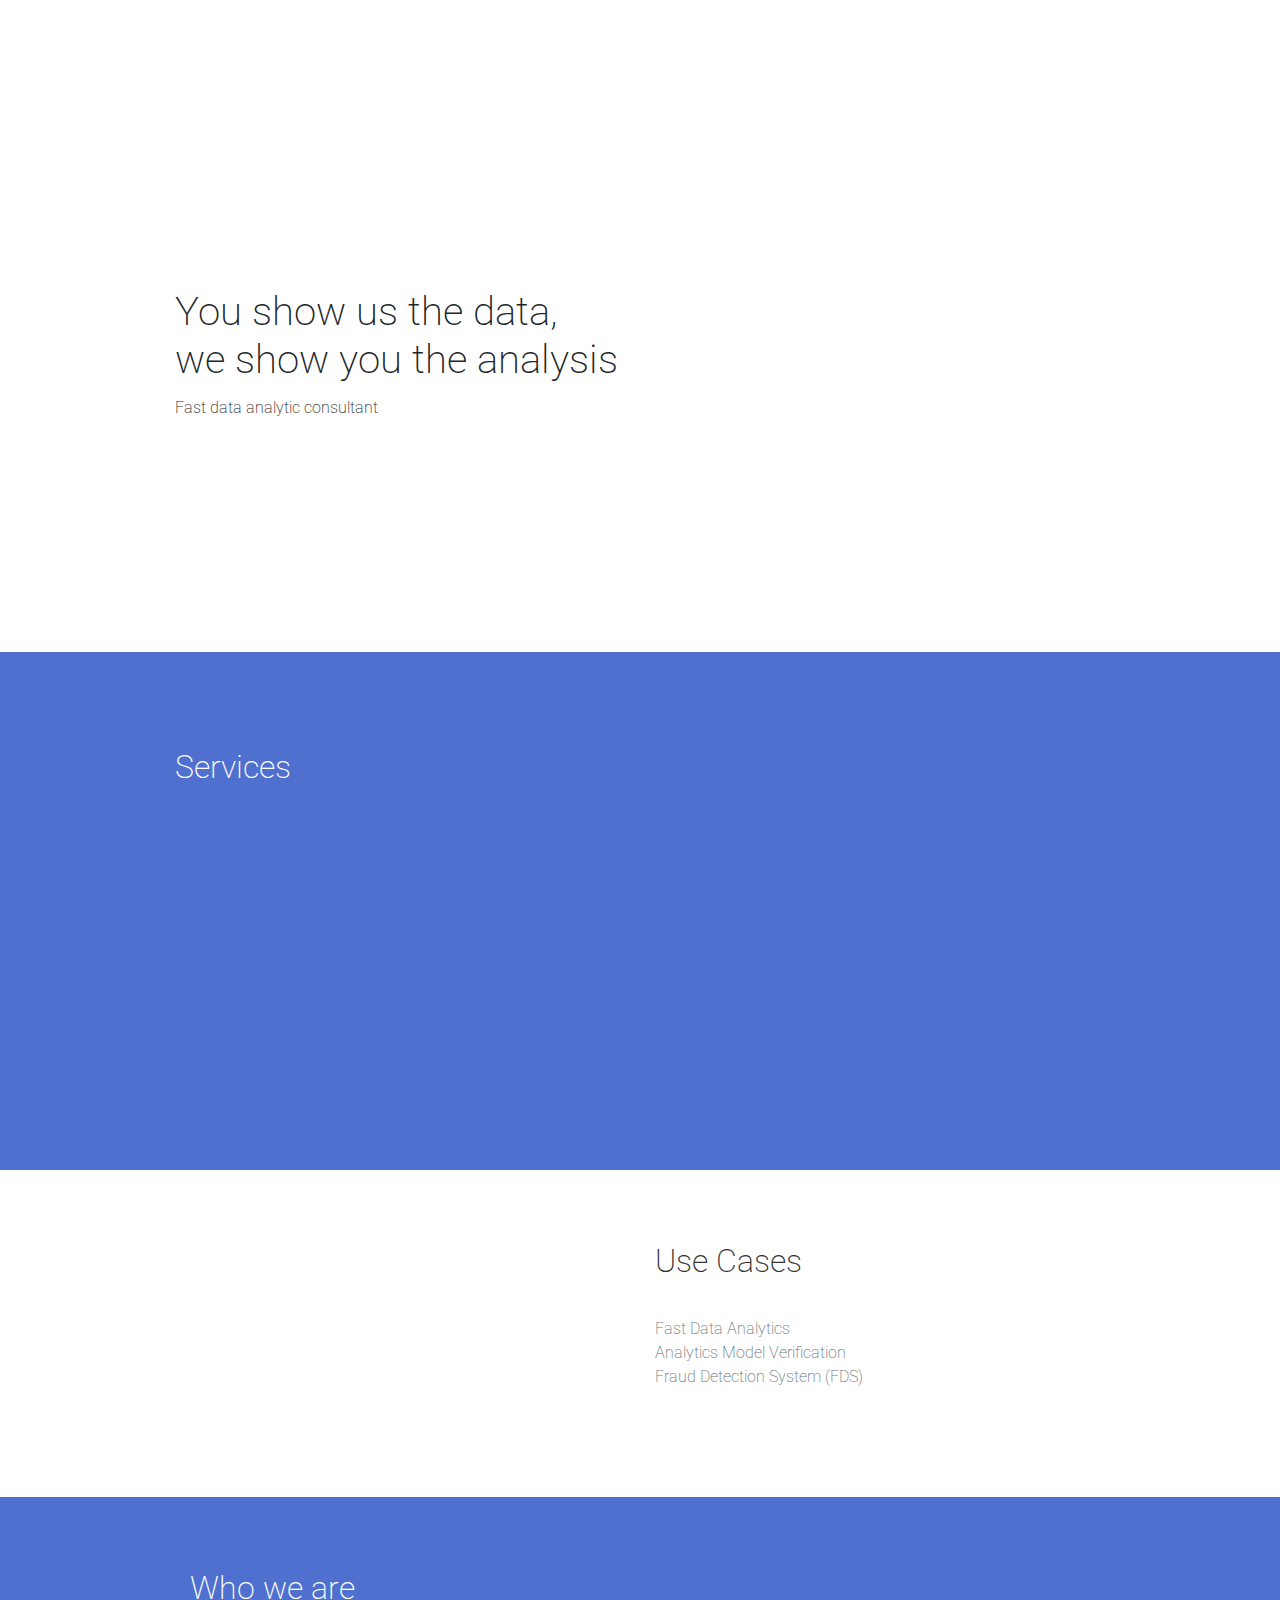
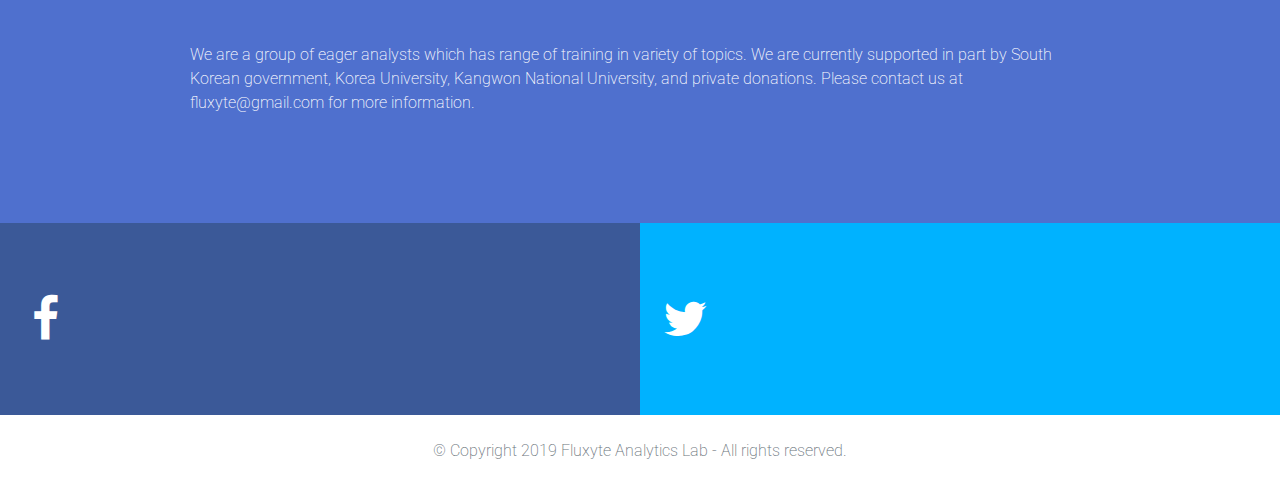
<file: index.html>
﻿<!DOCTYPE html>
<html>

<head> <meta name="google-site-verification" content="uYRp_y8W9AgHVsuLCqNeUEuLGwWhl19M-7SnAxO8sY4"/> </head>

<body>
  <meta charset="utf-8">
   <meta name="viewport" content="width=device-width, initial-scale=1">
  <!-- PAGE settings -->

 <link rel="apple-touch-icon" sizes="180x180" href="/apple-touch-icon.png"> <link rel="icon" type="image/png" sizes="32x32" href="/favicon-32x32.png"> <link rel="icon" type="image/png" sizes="16x16" href="/favicon-16x16.png"> <link rel="manifest" href="/site.webmanifest"> <link rel="mask-icon" href="/safari-pinned-tab.svg" color="#5bbad5"> <meta name="msapplication-TileColor" content="#da532c"> <meta name="theme-color" content="#ffffff"> <title>Fluxyte Analytics Lab</title>
  <meta name="description" content="Fast data analytic and cryptocurrency management consultant">
  <meta name="keywords" content="Fast data analytics, cryptocurrency, IDS, Intrusion detection, Crypto IDS, Crypto retrieval">


 <link rel="apple-touch-icon" sizes="180x180" href="/apple-touch-icon.png"> <link rel="icon" type="image/png" sizes="32x32" href="/favicon-32x32.png"> <link rel="icon" type="image/png" sizes="16x16" href="/favicon-16x16.png"> <link rel="manifest" href="/site.webmanifest"> <link rel="mask-icon" href="/safari-pinned-tab.svg" color="#5bbad5"> <meta name="msapplication-TileColor" content="#da532c"> <meta name="theme-color" content="#ffffff"> <title>Fluxyte Analytics Lab</title>
  <meta name="description" content="Fast data analytic and cryptocurrency management consultant">
  <meta name="keywords" content="Fast data analytics, cryptocurrency, IDS, Intrusion detection, Crypto IDS, Crypto retrieval">
  <link rel="icon" href="images/favicon.png">
  <title>Fluxyte Analytics Lab</title>
  <meta name="description" content="Fast data analytic consultant">
  <meta name="keywords" content="Fast data analytics, IDS, Intrusion detection">

  <!-- CSS dependencies -->
  <link rel="stylesheet" href="https://cdnjs.cloudflare.com/ajax/libs/font-awesome/4.7.0/css/font-awesome.min.css" type="text/css">
  <link rel="stylesheet" href="/theme.css">
  <!-- Script: Make my navbar transparent when the document is scrolled to top -->
  <script src="js/navbar-ontop.js"></script>
  <!-- Script: Animated entrance -->
  <script src="js/animate-in.js"></script>
  <!-- Navbar -->
  <nav class="navbar navbar-expand-md fixed-top navbar-light bg-light">
    <div class="container">
      <button class="navbar-toggler navbar-toggler-right" type="button" data-toggle="collapse" data-target="#navbar2SupportedContent" aria-controls="navbar2SupportedContent" aria-expanded="false" aria-label="Toggle navigation"> <span class="navbar-toggler-icon"></span> </button>
      <a class="navbar-brand" href="#home">
        <img src="images/fluxyte-logo-web.png" width="" height="40" class="d-inline-block align-top" alt=""> </a>
      <div class="collapse navbar-collapse text-center justify-content-end" id="navbar2SupportedContent">
        <ul class="navbar-nav">
          <li class="nav-item mx-2">
            <a class="nav-link" href="#services">Services</a>
          </li>
          <li class="nav-item mx-2">
            <a class="nav-link" href="#usecases">Use Cases</a>
          </li>
          <li class="nav-item mx-2">
            <a class="nav-link" href="#whoarewe">Who we are</a>
          </li>
        </ul>
      </div>
    </div>
  </nav>
  <!-- Cover -->
  <div class="mt-5 py-5 bg-light" id="home">
    <div class="container">
      <div class="row  py-5">
        <div class="col-md-6 my-5 text-lg-left text-center align-self-center">
          <h1 contenteditable="true">You show us the data,&nbsp;
            <div>we show you the analysis</div>
          </h1>
          <div class="row mt-2>
            <div class=" col-6="">
            <div class="col-md-12">
              <p>Fast data analytic consultant </p>
            </div>
          </div>
        </div>
      </div>
    </div>
  </div>
  <!-- Article style section -->
  <div class="bg-secondary py-5" id="services">
    <div class="container">
      <div class="row" id="features">
        <div class="col-md-12 align-self-center order-1 order-md-2 my-3 text-md-left text-center">
          <h2>Services</h2>
          <p class="my-4 animate-in-left">Provide comprehensive consultation for&nbsp;
            <br>
            <br>Fast data analytics
            <br>Analytics model verification&nbsp;
            <br>
            <br>Our services provide feasibility analysis in terms of obtaining analytic results, cost, management, and maintenance. While we do not offer full implementation or deployable app as a service, our service is more about showing what kind of potential
            your data has*. &nbsp;
            <br>
            <br>*Your data and analytic results are protected under NDAs and non-compete clause.&nbsp;</p>
        </div>
      </div>
    </div>
  </div>
  <div class="py-5" id="usecases">
    <div class="container">
      <div class="row">
        <div class="col-md-12">
          <div class="row">
            <div class="align-self-center mt-5 col-lg-6"></div>
            <div class="align-self-center col-lg-6 text-md-left text-center">
              <h2>Use Cases</h2>
              <p class="my-4 text-muted">Fast Data Analytics
                <br>Analytics Model Verification
                <br>Fraud Detection System (FDS)&nbsp; &nbsp;
              </p>
            </div>
          </div>
        </div>
      </div>
    </div>
  </div>
  <!-- Features -->
  <!-- Features -->
  <!-- Carousel reviews -->
  <!-- Call to action -->
  <!-- Footer -->
  <div class="py-5 bg-secondary" id="whoarewe">
    <div class="container">
      <div class="row">
        <div class="col-md-12">
          <div class="align-self-center col-lg-12 text-md-left text-center">
            <h2 id="whoarewe">Who we are</h2>
            <p class="my-4 text-white">We are a group of eager analysts which has range of training in variety of topics. We are currently supported in part by South Korean government, Korea University, Kangwon National University, and private donations. Please contact us at fluxyte@gmail.com
              for more information.&nbsp;</p>
          </div>
        </div>
      </div>
    </div>
  </div>
   <div class="container-fluid">
      <div class="row">
        <div class="py-5 col-6 col-md-6" style="background-color:#3b5998">
          <a href="https://www.facebook.com/fluxyte" target="_blank"><i class="fa fa-fw fa-facebook fa-3x text-white"></i></a>
        </div>
        <div class="py-5 col-6 col-md-6" style="background-color:#00b2ff">
          <a href="https://twitter.com/fluxyte" target="_blank"><i class="fa fa-fw fa-twitter fa-3x text-white"></i></a>
        </div>
      </div>
    </div>
  </div>
  <div class="bg-light">
    <div class="container">
      <div class="row">
        <div class="col-md-12 my-3 text-center">
          <p class="text-muted">© Copyright 2019 Fluxyte Analytics Lab - All rights reserved.</p>
        </div>
      </div>
    </div>
  </div>
  <!-- JavaScript dependencies -->
  <script src="https://code.jquery.com/jquery-3.2.1.js" integrity="sha256-DZAnKJ/6XZ9si04Hgrsxu/8s717jcIzLy3oi35EouyE=" crossorigin="anonymous"></script>
  <script src="https://cdnjs.cloudflare.com/ajax/libs/popper.js/1.12.9/umd/popper.min.js" integrity="sha384-ApNbgh9B+Y1QKtv3Rn7W3mgPxhU9K/ScQsAP7hUibX39j7fakFPskvXusvfa0b4Q" crossorigin="anonymous"></script>
  <script src="https://maxcdn.bootstrapcdn.com/bootstrap/4.0.0/js/bootstrap.min.js" integrity="sha384-JZR6Spejh4U02d8jOt6vLEHfe/JQGiRRSQQxSfFWpi1MquVdAyjUar5+76PVCmYl" crossorigin="anonymous"></script>
  <!-- Script: Smooth scrolling between anchors in the same page -->
  <script src="js/smooth-scroll.js"></script>
</body>

</html>
</file>
